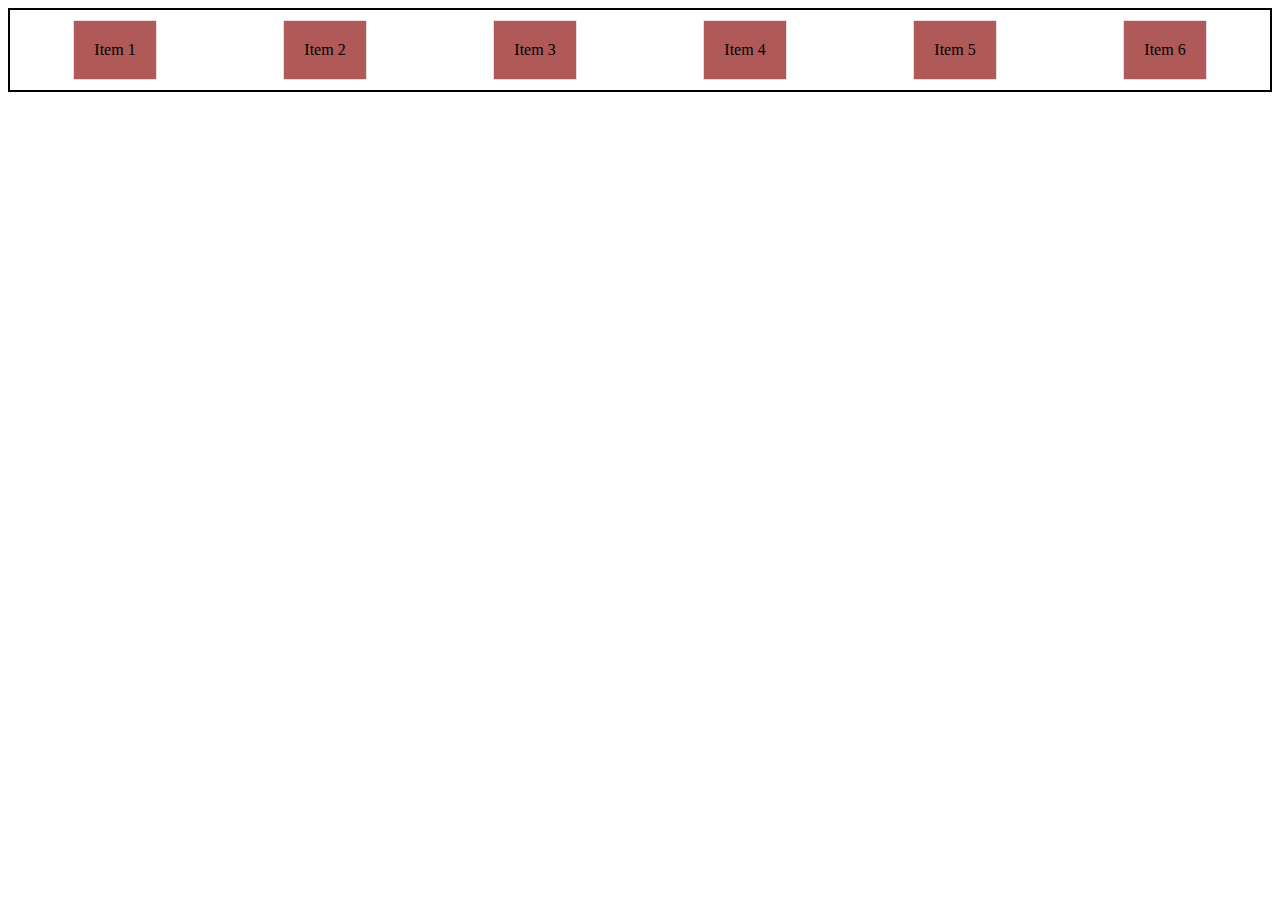
<file: index.html>
<!DOCTYPE html>
<html>

<head>
    <title>second task</title>
    <link rel="stylesheet" href="style.css">
</head>

<body>
    <!-- <h1 style="background-color:rgb(197, 226, 230); text-align: center;"> <i>second</i> task</h1>
    <p style="text-align: center;">This is <u>HTML (HyperText Markup Language)</u> is the standard markup language
        paragraph</p>

    <div class="Category">
        <h2><i>table</i></h2>
        <div class="tab">
            <table border="1">
                <caption style="font-size: large;"><b>table</b></caption>
                <tr>
                    <th>Product</th>
                    <th>Category</th>
                    <th>Price</th>
                </tr>
                <tr>
                    <td>Laptop</td>
                    <td>Electronics</td>
                    <td>$800</td>
                </tr>
                <tr>
                    <td>Bookshelf</td>
                    <td>Furniture</td>
                    <td>$150</td>
                </tr>
                <tr>
                    <td>Coffee Maker</td>
                    <td>Appliances</td>
                    <td>$50</td>
                </tr>

            </table>
            <div class="para">
                <h2>What is HTML Tables</h2>
                <p>An HTML Table is an arrangement of data<br> in rows and columns in tabular format.<br> Tables are
                    useful for various tasks,<br> such as presenting text information and numerical data.<br> A table is
                    a useful tool for quickly and easily finding<br> connections between different types of data.<br>
                    Tables are also used to create databases.</p>
            </div>
        </div>
    </div>
    <div class="prod">

        <a href="c:\zay\index.html"> <img src="c:\zay\img\feature_prod_01.jpg" alt="" width="300" height="300"
                border="1" /><br /></a>

        <img src="c:\zay\img\feature_prod_02.jpg" alt="" width="300" height="300" border="1" usemap="#workmap" />
        <map name="workmap">
            <area shape="rect" coords="34,44,270,350" alt="watch" href="c:\myntra\index.html">
        </map>
        <br>
        <iframe src="c:\zay\index.html"> </iframe><br /><br />
    </div>

    <div class="vid">
        <h2>HTML Video</h2>
        <div class="element">
            <div class="mp4">
                <video width="300" controls>
                    <source src="c:\Users\SucharithaVemuri\Downloads\197564-905005767_small.mp4">
                </video>
            </div>

            <p>The element in HTML allows you to embed video content<br> directly into web pages. It supports various
                video
                formats,<br> including MP4, WebM, and Ogg. In this guide,<br> we’ll learn about the key features of
                HTML5
                video. <br>video and audio tags are introduced in HTML5.</p>
        </div>
    </div>
    <div class="list">
        <h3 style="text-align: center;">Type of list</h3>
        <div class="unorder">
            <ul>
                <li>HTML</li>
                <li>CSS</li>
                <li>JavaScript</li>
                <li>Java</li>
                <li>JavaFX</li>
            </ul>
            <ol>
                <li>HTML</li>
                <li>CSS</li>
                <li>JavaScript</li>
                <li>Java</li>
                <li>JavaFX</li>
            </ol>
        </div>

    </div>

    <form method="post" target="_blank">
        <fieldset>

            <br><br>

            <label for="text">Lastname:</label>
            <input type="text" name="lname" placeholder="enter your lname">
            <br><br>
            <label for="file">file:</label>
            <input type="file" name="file"><br><br>

            <label for="range">Range:</label>
            <input type="range" name="range" min="0" max="100">
            <br><br>
            <label for="radio">radio:</label><br>
            <input type="radio" name="lang" value="HTML">
            <label for="html">HTML</label><br>
            <input type="radio" name="lang" value="CSS">
            <label for="css">CSS</label><br>
            <input type="radio" name="lang" value="JavaScript">
            <label for="javascript">JavaScript</label>
            <br>
            <br>
            <label for="checkbox">Checkbox:</label><br>
            <input type="checkbox" name="html">
            <label for="html">HTML</label><br>
            <input type="checkbox" name="css">
            <label for="css"> CSS</label><br>
            <input type="checkbox" name="javascript">
            <label for="javascript">javascript</label><br><br>
            <br>
            <label for="datetime">Datetime-local:</label>
            <input type="datetime-local" name="datetime">
            <br><br>

            <label for="fruits">Fruits:</label>
            <input type="text" list="fruits">
            <datalist id='fruits'>
                <option value="Apple"></option>
                <option value="Banana"></option>
                <option value="Orange"></option>
                <option value="Grapes"></option>
                <option value="Pears"></option>
            </datalist>
            <br>
            <br>
            <textarea name="html" rows="4" cols="50">text area box </textarea>
            <br><br>
            <a href="C:\second task\index.html"><button type="button">submit</button></a>
            <a href="C:\second task\login.html"> <button type="button">reset</button></a></a>
        </fieldset>
    </form>
    <div class="mail">
        email to <a href="mailto: SVemuri332@everestdx.com">
            Click to Send Mail
        </a>
    </div>

    <div class="tooltip">Hover over me
        <span class="tooltiptext">Tooltip text</span>
    </div>


    <p><img src="c:\zay\img\feature_prod_02.jpg" alt="" style="width:170px;height:170px;margin-left:15px;">
        Lorem ipsum dolor sit amet, consectetur adipiscing elit. Phasellus imperdiet, nulla et dictum interdum, nisi
        lorem egestas odio, vitae scelerisque enim ligula venenatis dolor. Maecenas nisl est, ultrices nec congue eget,
        auctor vitae massa. Fusce luctus vestibulum augue ut aliquet. Mauris ante ligula, facilisis sed ornare eu,
        lobortis in odio. Praesent convallis urna a lacus interdum ut hendrerit risus congue. Nunc sagittis dictum nisi,
        sed ullamcorper ipsum dignissim ac. In at libero sed nunc venenatis imperdiet sed ornare turpis. Donec vitae dui
        eget tellus gravida venenatis. Integer fringilla congue eros non fermentum. Sed dapibus pulvinar nibh tempor
        porta. Cras ac leo purus. Mauris quis diam velit.</p>
    <div class="newspaper">
        Lorem ipsum dolor sit amet, consectetuer adipiscing elit, sed diam nonummy nibh euismod tincidunt ut laoreet
        dolore magna aliquam erat volutpat. Ut wisi enim ad minim veniam, quis nostrud exerci tation ullamcorper
        suscipit lobortis nisl ut aliquip ex ea commodo consequat. Duis autem vel eum iriure dolor in hendrerit in
        vulputate velit esse molestie consequat, vel illum dolore eu feugiat nulla facilisis at vero eros et accumsan et
        iusto odio dignissim qui blandit praesent luptatum zzril delenit augue duis dolore te feugait nulla facilisi.
        Nam liber tempor cum soluta nobis eleifend option congue nihil imperdiet doming id quod mazim placerat facer
        possim assum.
    </div>
    <div class="pagination">
        <a href="#">&laquo;</a>
        <a href="#">1</a>
        <a href="#">2</a>
        <a href="#">3</a>
        <a href="#">4</a>
        <a href="#">5</a>
        <a href="#">6</a>
        <a href="#">&raquo;</a>
    </div> -->
    <!-- <div class="grid">
    <div class="iteams" id="iteams1">Dabba1</div>
    <div class="iteams" id="iteams2" >Dabba2</div>
    <div class="iteams">Dabba3</div>
    <div class="iteams">Dabba4</div>
</div> -->

    <!-- <div class="header">Header</div>
    <div class="wrapper" >
 <div class="aside aside-1">Aside 1</div>
 <div class="main">
      <p>Pellentesque habitant morbi tristique senectus et netus et malesuada fames ac turpis egestas. Vestibulum tortor quam, feugiat vitae, ultricies eget, tempor sit amet, ante. Donec eu libero sit amet quam egestas semper. Aenean ultricies mi vitae est. Mauris placerat eleifend leo.</p>  
      </div>
    <div class="aside aside-2">Aside 2</div>
    </div>
    <footer class="footer">Footer</footer> -->


    <!-- <header class="header">Header</header>
    <div class="wrapper" >
 <div class="aside aside-1">Aside 1</div>
 <div class="main">
      <p>Pellentesque habitant morbi tristique senectus et netus et malesuada fames ac turpis egestas. Vestibulum tortor quam, feugiat vitae, ultricies eget, tempor sit amet, ante. Donec eu libero sit amet quam egestas semper. Aenean ultricies mi vitae est. Mauris placerat eleifend leo.</p>  
      </div>
    <div class="aside aside-2">Aside 2</div>
    </div>
    <footer class="footer">Footer</footer> -->
    <!-- <script>
          let message = 'Hello!'; 

alert(message); 
    </script>  -->

    <!-- <div class="okl">
        <p>Lorem ipsum dolor sit amet consectetur adipisicing elit. Quos qui recusandae iusto, dignissimos quo aliquid ut aut natus voluptas autem aspernatur nesciunt ipsum cupiditate nobis officia, dolorum, repellendus cum at? Ad officiis vero architecto perspiciatis similique unde aut perferendis expedita illo commodi temporibus suscipit rem libero eaque eum eligendi eveniet ullam doloribus, dolorem error omnis! Est deleniti qui officiis, eligendi explicabo nobis officia odit doloremque sit, adipisci corporis ut incidunt. Cumque mollitia quia nemo totam, eum laborum itaque ipsam quidem. Placeat, temporibus! Sapiente quae, quaerat a magni eum iste laborum consectetur neque eligendi quam molestiae odio? Vitae nulla laborum porro aut sapiente vel dolore cupiditate nemo quibusdam sunt quis et, molestiae aliquam incidunt facere nisi minus ratione rerum molestias nihil repellendus blanditiis dolorem fugiat. Illum ipsam sint odio voluptate! Numquam, dolore dignissimos itaque nulla impedit deleniti alias aut totam ut sit repudiandae. Magni beatae laboriosam omnis velit perferendis natus sit iste eveniet nostrum dolores, dolorem, molestias similique. Nulla culpa repudiandae consectetur nesciunt ratione laboriosam? Sit recusandae eligendi corrupti natus accusantium rerum doloribus cupiditate totam necessitatibus aspernatur ducimus, soluta temporibus sapiente atque architecto porro velit culpa unde delectus hic error labore vero? Neque libero distinctio mollitia, voluptatum perferendis quibusdam eius non?</p>
    </div> -->

    <!-- <div class="top">Header</div>
    <div class="test" >
 <div class="side side-1">Aside 1</div>

      <p>Pellentesque habitant morbi tristique senectus et netus et malesuada fames ac turpis egestas. Vestibulum tortor quam, feugiat vitae, ultricies eget, tempor sit amet, ante. Donec eu libero sit amet quam egestas semper. Aenean ultricies mi vitae est. Mauris placerat eleifend leo.</p>  
     
    <div class="aside aside-2">Aside 2</div>
    </div>
    <footer class="footer">Footer</footer> -->

    <div class="flex">
            <div class="item">Item 1</div>
            <div class="item">Item 2</div>
            <div class="item">Item 3</div>
            <div class="item">Item 4</div>
            <div class="item">Item 5</div>
            <div class="item">Item 6</div>
        </div>
        <p id="demo"></p>
    <script>
        // <p>The “||OR” operator is represented with two vertical line symbols:</p>
        // alert(1 || 2);
        // alert(2 || 3);
        // alert(true || false);
        // alert(false || false);

        // The AND operator is represented with two ampersands &&
        // alert(5 && 5);
        // alert(5 && 6);
        // alert(6 && 6);
        // alert(false && false); 




//         let sum = 3;

// while (true) {

//   let value = +prompt("Enter a number", '');
//   if (!5) break; // (*)

//   sum += value;

// }
// alert( 'Sum: ' + sum );


// An object
// let john = {
//   name: "John",
//   sayHi: function() {
//     alert("Hi buddy!");
//   }
// };

// john.sayHi();



   //character accessing
// let str = `Hello`;
// alert( str[2] ); 
// alert( str.at(1) ); 
// alert( str[str.length -2] ); 
// alert( str.at(-1) );


// let str = 'Hi';

// str[0] = 'h'; 
// alert( str[0] ); 

//changing the case
// alert( 'Interface'.toUpperCase() ); // INTERFACE
// alert( 'Interface'.toLowerCase() ); // interface


//sub string
// let str = 'hello  id';
// alert( str.indexOf('hello') );s
// alert( str.indexOf('hello') ); 

// alert( str.indexOf("id") );



// arrya
// let arr = [ 'Apple', { name: 'John' }, true, function() { alert('hello'); } ];
// alert( arr[1].name ); 
// arr[3](); 

// We can replace an element:
// fruits[2] = 'Pear'; // now ["Apple", "Orange", "Pear"]

// …Or add a new one to the array:
// fruits[3] = 'Lemon'; // now ["Apple", "Orange", "Pear", "Lemon"]


// push
// let fruits = ["apple", "banana"];
// fruits.push("orange");
// console.log(fruits);
// output
//   ["apple", "banana", "orange"];

//   let fruits = ["apple", "banana"];
// fruits.pop("banana");
// console.log(fruits);
//    




// dom example

// Accessing an element by its ID
// const headerElement = document.getElementById('header');

// Accessing elements by class name
// const paragraphs = document.getElementsByClassName('paragraph');

// Accessing elements by tag name
//const images = document.getElementsByTagName('img');

//creating a promise
// let promise = new Promise(function (resolve,reject){
//     let a=4;
//     let b=4;
//     if(a>b){
//         resolve();
//     }
//     else{
//         reject();
//     }
// });

// promise
// .then(function() {
//   alert("True");
// })
// .catch(function(){
//     alert("False");
// });


// let promise = new Promise((resolve, reject) => {
//     let a = 5;
//     let b = 4;
//     if (a > b) {
//         resolve();
//     } else {
//         reject();
//     }
// });

// promise
//     .then(() => {
//         alert("True");
//     })
//     .catch(() => {
//         alert("False");
//     });

// async function fetchData() {
//     try {
//         let response = await fetch('https://jsonplaceholder.typicode.com/todos');
//         if (!response.ok) {
//             throw new Error('Network response was not ok');
//         }
//         let data = await response.json();
//         console.log(data);
//     } catch (error) {
//         console.error('There was a problem with the fetch operation:', error);
//     }
// }
// fetchData();



// creation of map
// const fruits = new Map([
//   ["apples", 500],
//   ["bananas", 300],
//   ["oranges", 200]
// ]);

// let numb = fruits.get("apples");
// document.getElementById("demo").innerHTML = "There are " + numb + " apples.";


// get method
// const fruits = new Map([
//   ["apples", 500],
//   ["bananas", 300],
//   ["oranges", 200]
// ]);

// document.getElementById("demo").innerHTML = fruits.get("apples");

// set map
// const fruits = new Map();

// Set Map Values
// fruits.set("apples", 500);
// fruits.set("bananas", 300);
// fruits.set("oranges", 200);
//  fruits.set("apples", 200);
// let numb = fruits.get("apples");
// document.getElementById("demo").innerHTML = "There are " + numb + " apples.";

// Fetch data from an API
// fetch('https://api.example.com/data')
//   .then(response => {
//     if (!response.ok) {
//       throw new Error('Network response was not ok');
//     }
//     return response.json();
//   })
//   .then(data => {
//     // Map the data to a desired format
//     const mappedData = data.map(item => ({
//       id: item.id,
//       name: item.name,
//       value: item.value
//     }));
//     console.log(mappedData);
//   })
//   .catch(error => {
//     console.error('Error:', error);
//   });






// Const 
const name = 'Mukul';
console.log(name); 
// Will print 'Mukul' to the console.

// Trying to reassign a const variable
const lname = 'Rahul';
console.log(name); 
// Will give TypeError.

// Trying to declare const variable first
// and then initialise in another line
const org_name = "GeeksforGeeks";
console.log(org_name);
// Throws an syntax error: missing initializer in const declaration


// Function declaration using function keyword


// Function declared using arrow functions
const arrowFunc = () => {
    console.log("Declared using the arrow functions");
}
arrowFunc();

const fruits = new Set();


fruits.add("apple");
fruits.add("banana");
fruits.add("cherry");
fruits.add("apple"); // Duplicate value, will not be added

console.log(fruits); // Output: Set { 'apple', 'banana', 'cherry' }

// Checking if a value exists in the Set
console.log(fruits.has("banana")); // Output: true
console.log(fruits.has("grape"));  // Output: false

// Deleting an element from the Set
fruits.delete("banana");
console.log(fruits); // Output: Set { 'apple', 'cherry' }

// Iterating over the Set
for (const fruit of fruits) {
  console.log(fruit);
}
// Output:
// apple
// cherry

// Clearing all elements from the Set
fruits.clear();
console.log(fruits); // Output: Set {}


</script>
<!-- <p onclick="this.innerHTML='oops'" > enter ur name</p> -->



</body>

</html>
</file>
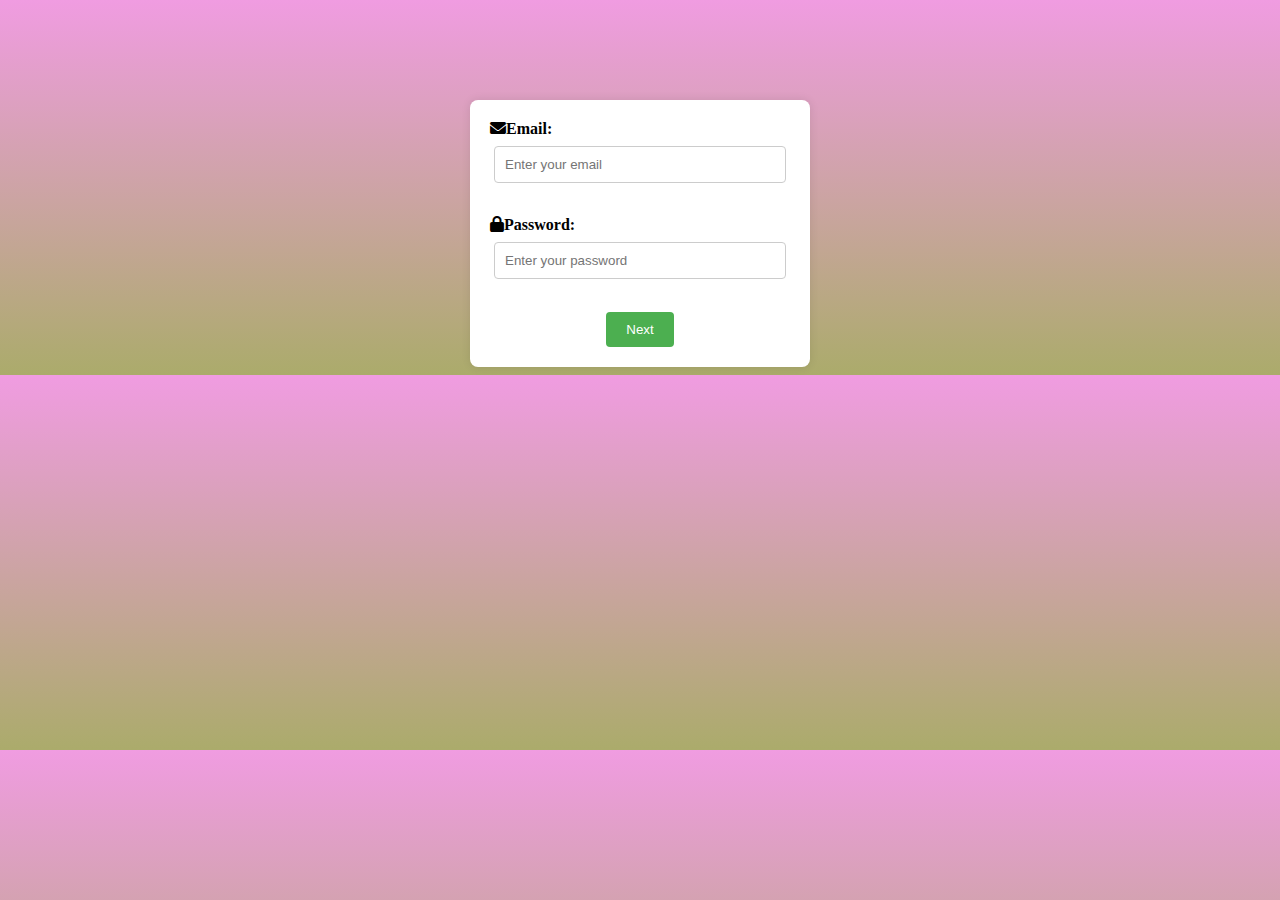
<file: login.html>
<!DOCTYPE html>
<html lang="en">

<head>
    <meta charset="UTF-8">
    <meta name="viewport" content="width=device-width, initial-scale=1.0">
    <title>login</title>
    <link rel="stylesheet" href="https://cdnjs.cloudflare.com/ajax/libs/font-awesome/6.0.0-beta3/css/all.min.css ">
    <style>
        body {
            display: flex;
            justify-content: center;
            align-items: center;
            margin-top: 100px;
            background-image: linear-gradient(rgb(240, 156, 225), rgb(171, 171, 107));
        }

        form {
            background-color: #fff;
            padding: 20px;
            border-radius: 8px;
            box-shadow: 0 0 10px rgba(0, 0, 0, 0.1);
            width: 300px;
            text-align: center;
        }

        label {
            display: block;
            margin-bottom: 8px;
            font-weight: bold;
        }

        input[type="email"],
        input[type="password"] {
            width: 90%;
            padding: 10px;
            margin-bottom: 15px;
            border: 1px solid #ccc;
            border-radius: 4px;
        }

       
        button {
            background-color: #4CAF50;
            color: white;
            padding: 10px 20px;
            border: none;
            border-radius: 4px;
            cursor: pointer;
        }
    </style>
</head>

<body>
    <form>

        <div class="email" style="display: flex;">
            <i class="fa fa-envelope"></i>
            <label for="email">Email:</label>
        </div>
        <input type="email" name="email" placeholder="Enter your email">
        <br><br>
        <div class="pwd" style="display: flex;">
            <i class="fa fa-lock"></i>
            <label for="password">Password:</label>
        </div>
        <input type="password" name="password" placeholder="Enter your password" required>
        <br><br>
        <a href="C:\second task\index.html"><button type="button">Next</button></a>
    </form>
    <div id="grad1"></div>
</body>

</html>
</file>
<file: style.css>
.Category{
    background-color: rgb(210, 203, 216); 
    padding-bottom: 20px;
}
.Category h2{
    text-align: center;
     font-size: 30px;
}
.tab{
    display: flex;
     justify-content: space-between;
      margin-left: 20%;
       margin-right: 15%; 
       gap: 20px; 
      
}
.prod{
    display: flex; 
    justify-content: space-between; 
     margin-left: 15%; 
     padding-right: 20px;
      margin-top: 30px;
       margin-right: 15%;
       gap: 10px; 
}
.vid{
    margin-bottom: 30px; 
     background-color: blanchedalmond;
     padding-top: 20px;
      padding-bottom: 20px;
       margin-top: 20px;
}
.vid h2{
    text-align: center;
}
.element{
    display: flex;
     justify-content: space-between; 
     margin-left: 20%; 
     margin-right: 20%;
}
.list{
    background-color: rgb(226, 181, 181); 
    padding-top: 20px; padding-bottom: 
    20px; margin-bottom: 30px;
}
.unorder{
    display: flex;
     margin-left: 43%;
}
.mail{
    text-align: left;
     margin-top: 20px;
      margin-bottom: 20px;
      padding-top: 20px;
      padding-left: 20px;
       padding-bottom: 20px; 
       background-color: rgb(61, 58, 58);
       color: white;
}
form {
            background-color: #f0f0f0;
}
.tooltip {
    position: relative;
    display: inline-block;
    border-bottom: 1px dotted black;
  }
  
  .tooltip .tooltiptext {
    visibility: hidden;
    width: 120px;
    background-color: black;
    color: #fff;
    text-align: center;
    border-radius: 6px;
    padding: 5px 0;
  
    /* Position the tooltip */
    position: absolute;
    z-index: 1;
  }
  
  .tooltip:hover .tooltiptext {
    visibility: visible;
  }
   img {
float: right;

  }
  .pagination {
    display: inline-block;
   
  }
  
  .pagination a {
    color: black;
    float: left;
    padding: 8px 16px;
    text-decoration: none;
    margin-top: 30px;
  }
  .newspaper {
    column-count: 3;
    /* column-gap: 40px; */
    column-rule-style:solid;
    column-rule-width: 1px;
    column-rule-color: crimson;
    resize: horizontal;
  overflow: auto;
    column-width: 100px;
    background-color: rgb(176, 216, 216);
    padding-top: 10px;
    padding-bottom: 20pxpx;
    padding-left: 10px;
    border: 1px solid black;
    outline: 1px dashed blue;
    outline-offset: 9px;
  }
  .grid{
    display: grid;
    grid-template-columns: repeat(auto-fill, minmax(200px,2fr));
    grid-gap:20px;
    grid-auto-rows:minmax(100px, auto) ;
  

  }
  .iteams{
    background-color: rgb(215, 117, 117);
    border: 3px green solid;
    border-radius: 3px;
  }
  #iteams1{
    grid-row-start: 2;
     grid-row-end: 3; 
    /* grid-column-start: 2;
    grid-column-end: 3; */

  }
  #iteams2{
    /* grid-row-start: 2;
     grid-row-end: 3;  */
    grid-column-start: 2;
    grid-column-end: 5;

  }

  
  .wrapper {
    display: flex;  
    font-weight: bold;
    text-align: center; 
    /* justify-content: space-between; */
/* justify-content: space-around; */
width: 100%;

  }
   
  .header {
    background: tomato;
    /* flex-flow: row wrap; */
    text-align: center;
    padding-top:20px ;
    padding-bottom: 20px;
  }
  
  .footer {
    background: lightgreen;
    padding-top:20px ;
    padding-bottom: 20px;
    text-align: center;
   
  }
  
  .main {
    text-align: left;
    background: deepskyblue;
    /* width: 100%; */
    /* height: 100px; */
    /* justify-content: space-between; */
  }
  
  .aside-1 {
    background: gold;
 
    
  }
  
  .aside-2 {
    background: hotpink;
  
   
  }

    .wrapper {
    display: grid;  
    font-weight: bold;
    text-align: center; 
   width:100%;
 grid-template-columns: 130px 1000px 100px;
  height: 100px;
   
  
  }
   
  .header {
    background: tomato;
    text-align: center;
    padding-top:20px ;
    padding-bottom: 20px;
  }
  
  .footer {
    background: lightgreen;
    padding-top:20px ;
    padding-bottom: 20px;
    text-align: center;
  }
  .main {
    text-align: left;
    background: deepskyblue;
    grid-column-start: 2;
    grid-column-end: 4;
  }
  
  .aside-1 {
    background: gold;  
    grid-column-start: 1;
    grid-column-end: 2;

  }
  .aside-2 {
    background: hotpink;
    grid-column-start: 4;
  } 
   
  .okl{
    background-color: oklch(30% 0.4 200);
    
  }
.test{
    display: flex;
    /* background-color: deepskyblue ; */
   
    
}
.flex {
    display: flex;
     flex-direction: row;  
 flex-wrap: wrap-reverse;  
    justify-content: space-around; 
    align-items: flex-start; 
    align-content: center; 
    border: 2px solid #000;
   flex-flow: row wrap;
}

.item {
   
    margin: 10px;
    padding: 20px;
    background-color: #b05959;
    border: 1px solid #e7dfdf;
    text-align: center;
}
</file>
